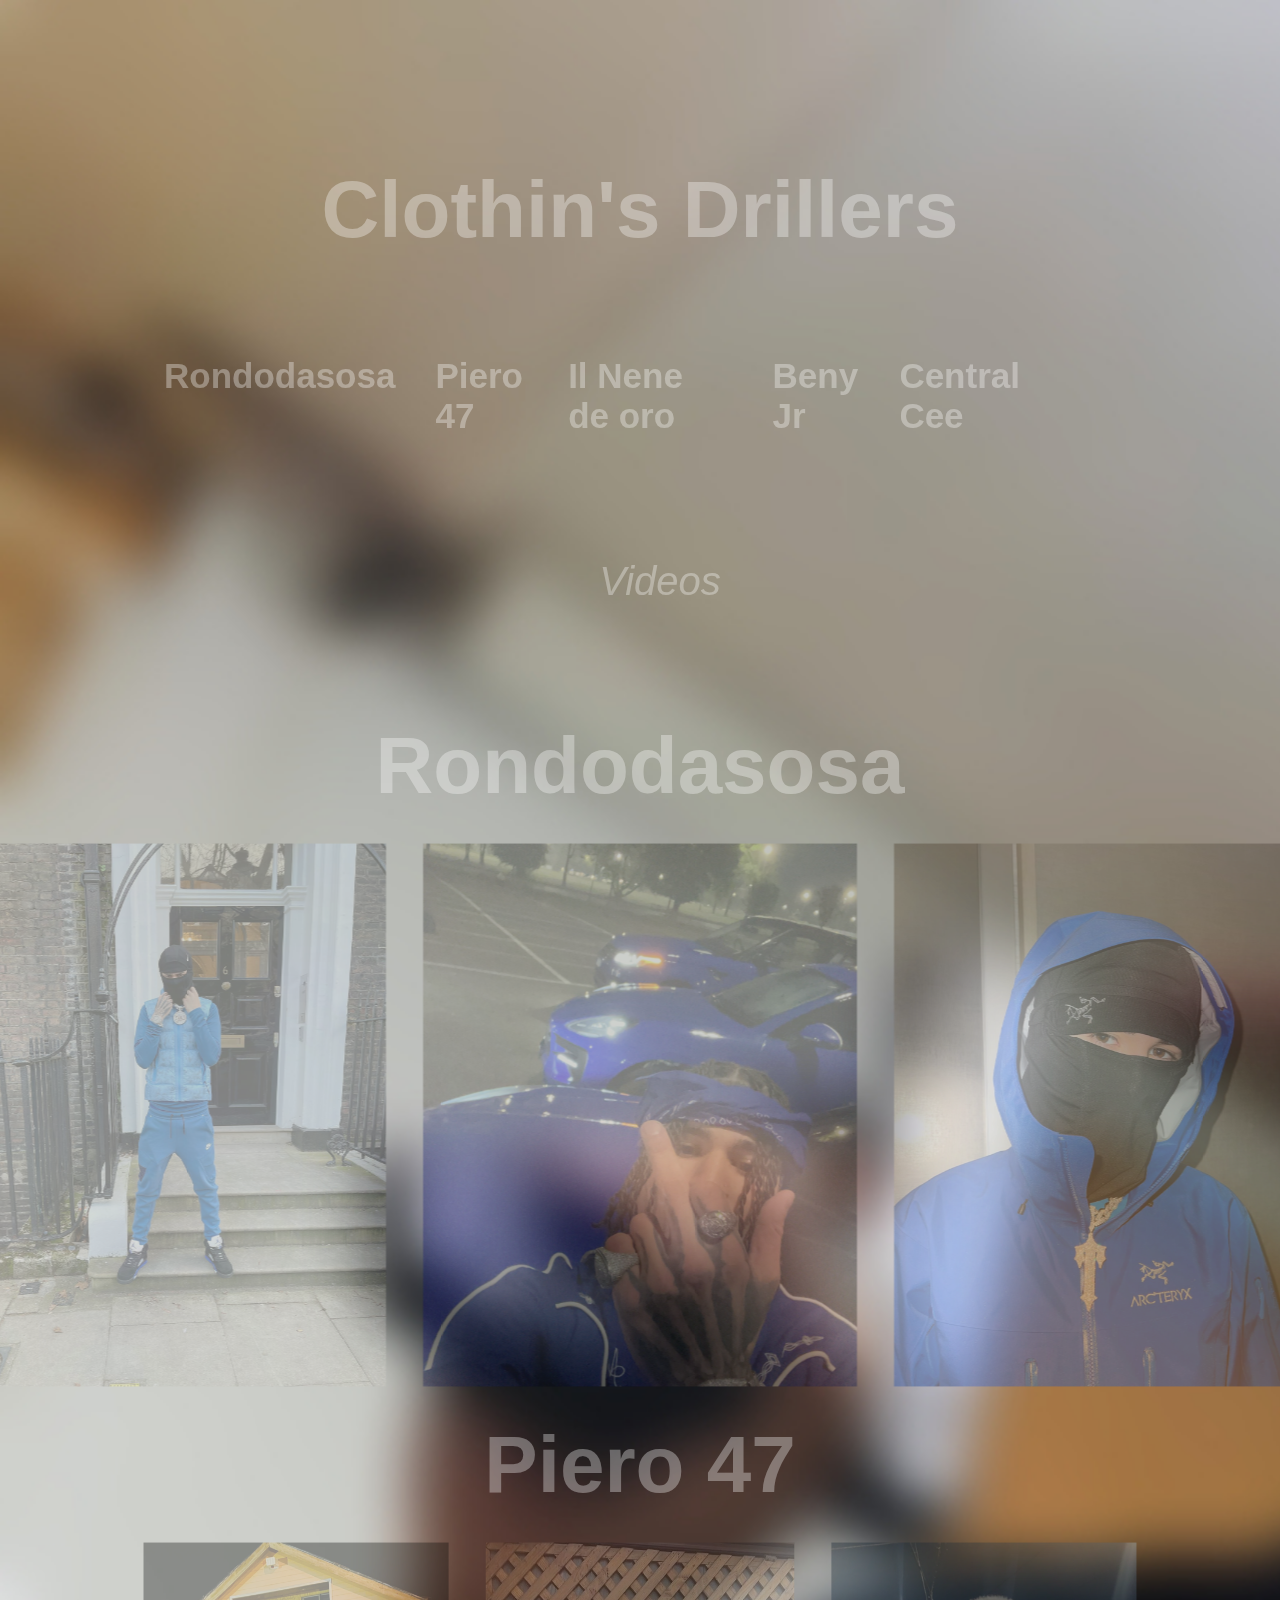
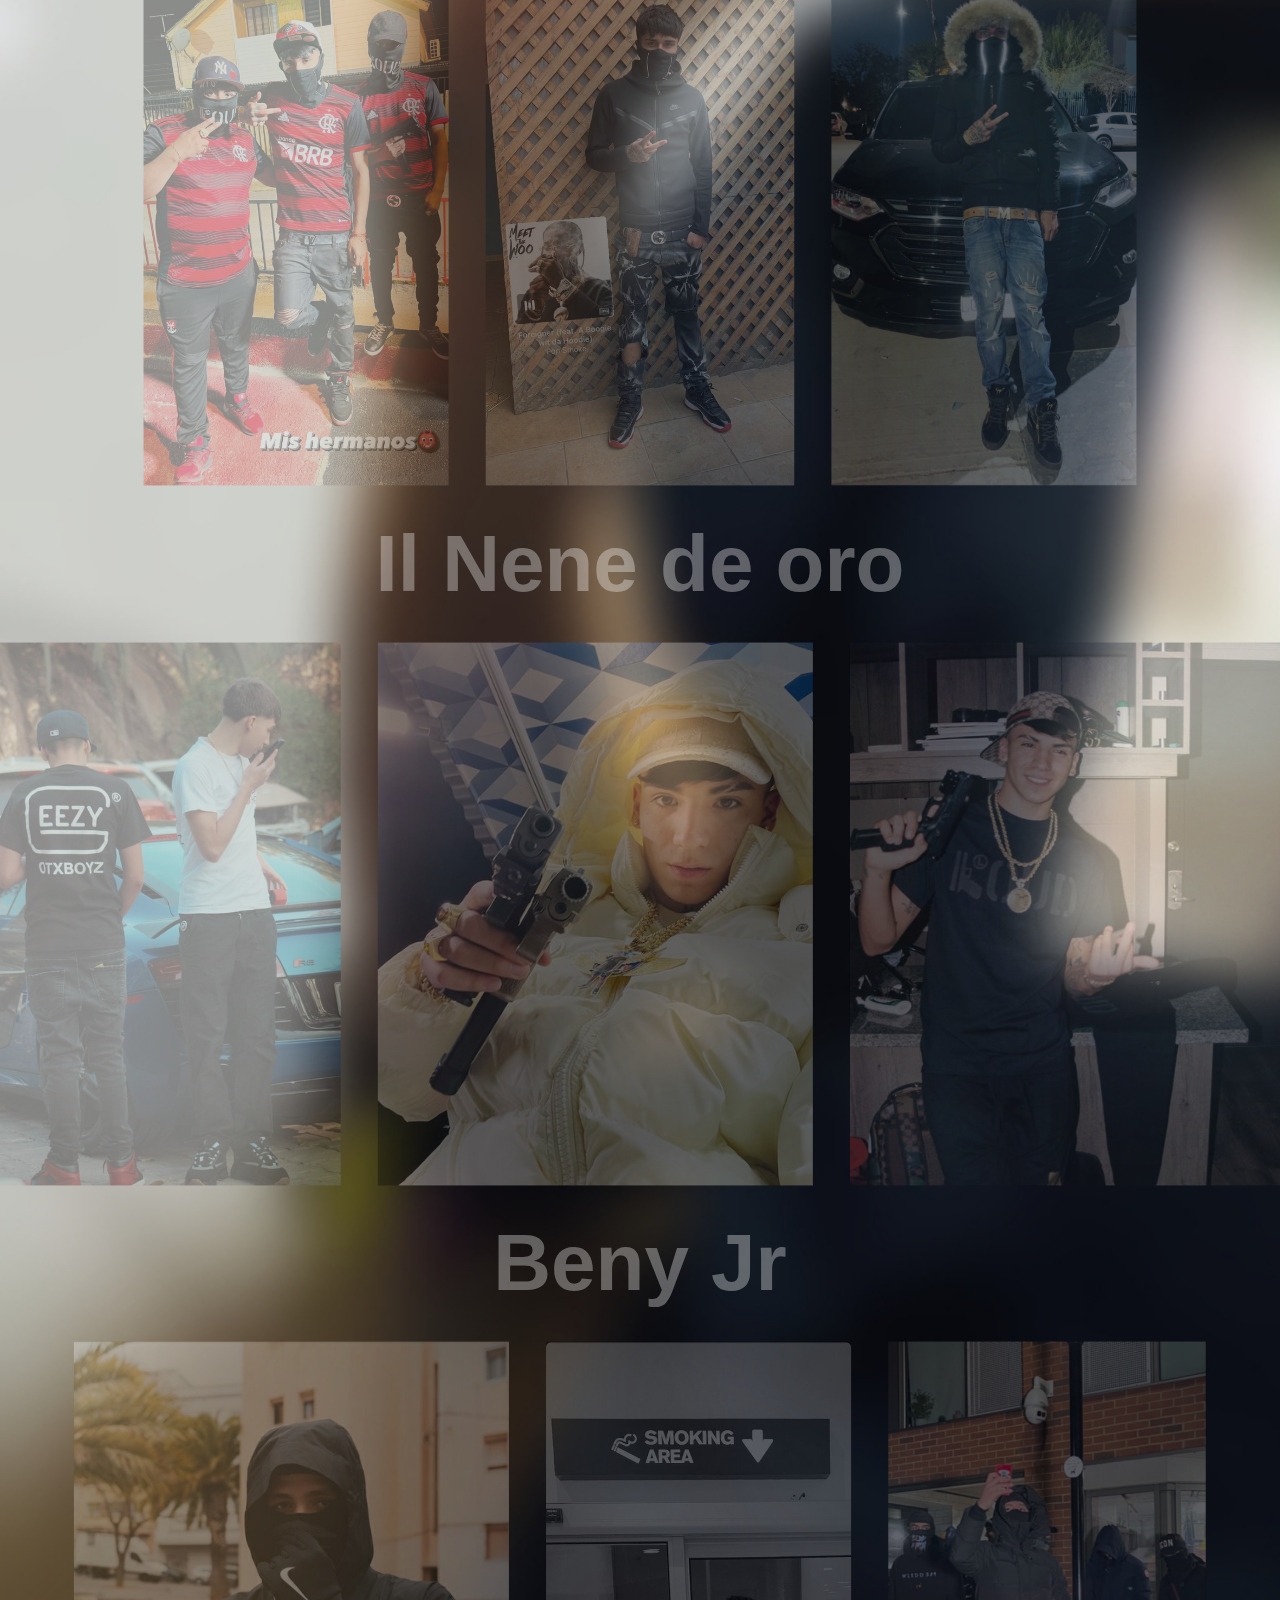
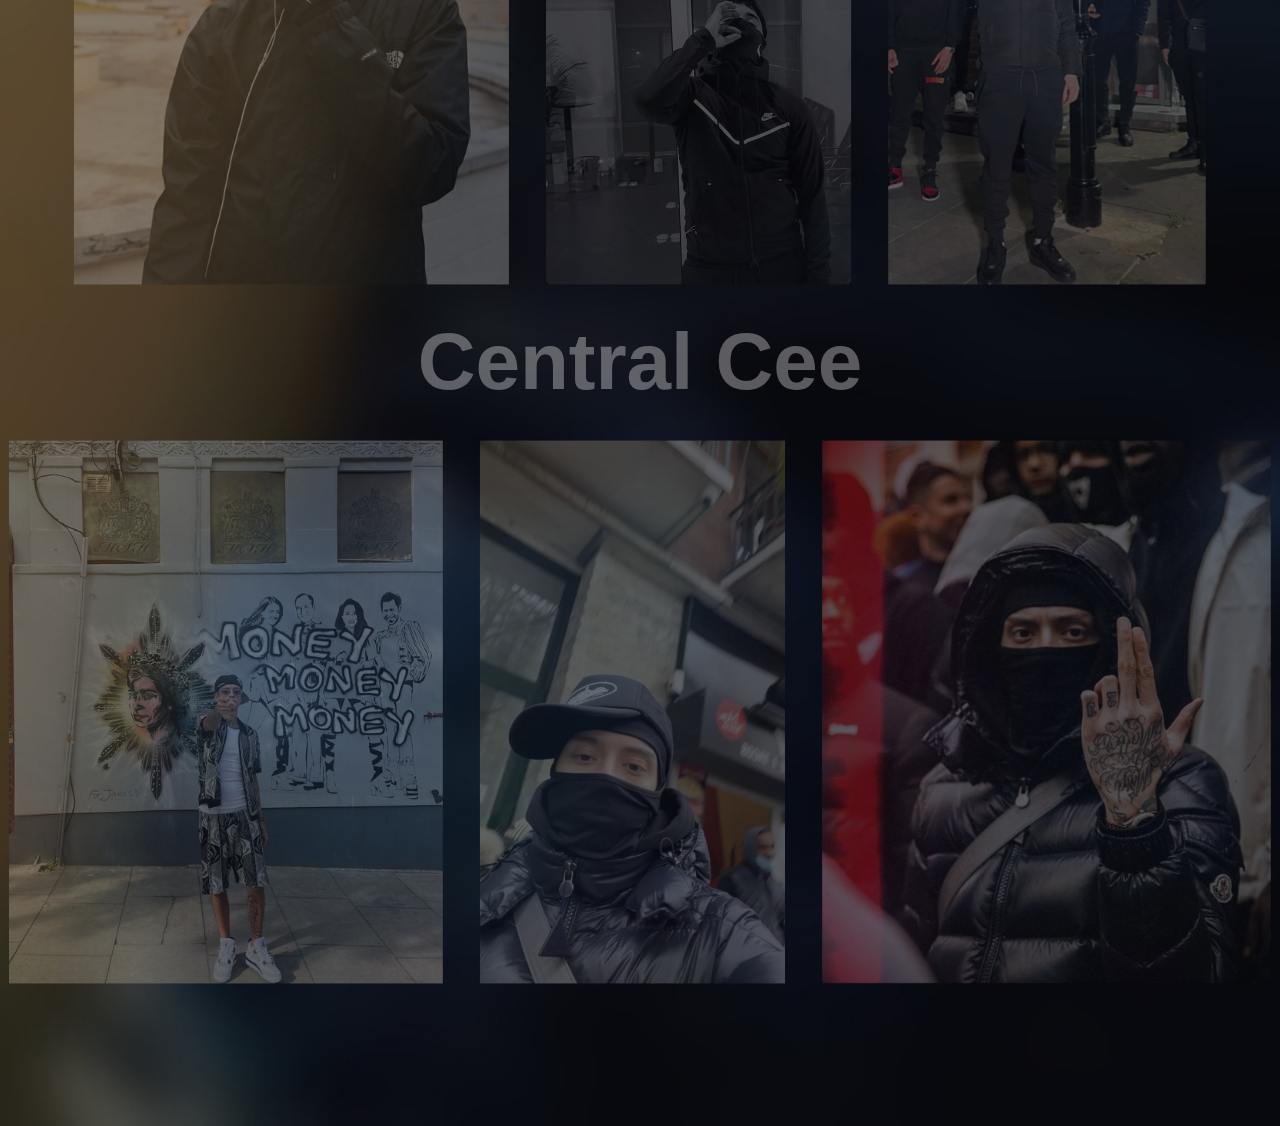
<file: index.html>
<!DOCTYPE html>
<html lang="en">

<head>
    <meta charset="UTF-8">
    <meta http-equiv="X-UA-Compatible" content="IE=edge">
    <meta name="viewport" content="width=device-width, initial-scale=1.0">
    <title>Drills</title>
    <script src="Jquery/jquery-1.6.3.min.js">
    </script>
    <script>
    $(function() {

        $("body").hide().fadeIn(3000);

    });
    </script>    
    <link rel="icon" type="icon/png" href="Icono/icono.png">
    <link rel="stylesheet" href="static/style.css">
    <style>
        body {
            margin: 164px;
            font-family: Arial, Helvetica, sans-serif;
            color: #ffff;
        }


        html {
            background-image: url("Icono/wallpaper.jpg");
            background-size: cover;
        }

    </style>
</head>

<body>
    <header>
        <h1> Clothin's Drillers </h1>
    </header>
    <nav>
        <div class="menu">
            <li><a class="liki" href="#rondodasosa"
                    style="padding-right: 40px; color: #ffff;display: flex;text-decoration-line: none;">
                    <h4> Rondodasosa </h4>
                </a>
            </li>
            <li><a href="#piero.47" style="padding-right: 40px; color: #ffff;display: flex;text-decoration-line: none;">
                    <h4> Piero 47 </h4>
                </a></li>
            <li><a href="#il.nene.de.oro"
                    style="padding-right: 40px; color: #ffff;display: flex;text-decoration-line: none;">
                    <h4> Il Nene de oro </h4>
                </a></li>
            <li><a href="#beny.jr" style="padding-right: 40px; color: #ffff;display: flex;text-decoration-line: none;">
                    <h4> Beny Jr </h4>
                </a></li>
            <li><a href="#central.cee"
                    style="padding-right: 40px; color: #ffff;display: flex;text-decoration-line: none;">
                    <h4> Central Cee </h4>
                </a></li>
        </div>
    </nav>
    <aside class="lateral">

        <ul>
            <li><a href="about.html" id="about.html"
                    style="font-family:'Franklin Gothic Medium', 'Arial Narrow', Arial, sans-serif; font-size:  40px; color: #ffff; text-decoration-line: none; ">
                    Videos </a></li>
        </ul>

    </aside>
    <section>
        <article>
            <header>
                <h1 id="rondodasosa" style="margin-top: 100px;"> Rondodasosa <h1>
            </header>

            <body>
                <div class="imgR">
                    <img src="images/Rondodasosa/274875446_296422349259677_4437731993486573325_n.jpg"
                        style="padding: 16px;">
                    <img src="images/Rondodasosa/279355029_1010812759870587_3870448170712764431_n.jpg"
                        style="padding: 16px;">
                    <img src="images/Rondodasosa/324696880_110317378618245_4355062471170596292_n.jpg"
                        style="padding: 16px;">
                </div>
            </body>
        </article>
    </section>

    <section>
        <article>
            <header>
                <h1 id="piero.47"> Piero 47 </h1>
            </header>

            <body>
                <div class="imgP">
                    <img src="images/Piero47/1653cbaf310d6079e40dae441f6cfe73.jpg" style="padding: 16px;">
                    <img src="images/Piero47/880672714b7d9ef698dafacbeae5855c.jpg" style="padding: 16px;">
                    <img src="images/Piero47/307224118_201447532227602_2793093054432596426_n.jpg"
                        style="padding: 16px;">
                </div>
            </body>
        </article>
    </section>

    <section>
        <article>
            <header>
                <h1 id="il.nene.de.oro"> Il Nene de oro </h1>
            </header>

            <body>
                <div class="imgI">
                    <img src="images/Il nene de oro/0a2613a019a3c3252bbf8aebf93d0ab7.jpg" style="padding: 16px;">
                    <img src="images/Il nene de oro/e033aedcb999e6c1e922f49eb7917047.jpg" style="padding: 16px;">
                    <img src="images/Il nene de oro/f2a452b97030f8deb52c1e3c800ff8e0.jpg" style="padding: 16px;">
                </div>
            </body>
        </article>
    </section>

    <section>
        <article>
            <header>
                <h1 id="beny.jr"> Beny Jr </h1>
            </header>

            <body>
                <div class="imgB">
                    <img src="images/BenyJr/30d2c580bf5840107b060956e5327231.jpg" style="padding: 16px;">
                    <img src="images/BenyJr/410b855468a7fe49622bb7378742b26b.jpg" style="padding: 16px;">
                    <img src="images/BenyJr/a6dd474d1b68895cf1a47baed2647281.jpg" style="padding: 16px;">
                </div>
            </body>
        </article>
    </section>

    <section>
        <article>
            <header>
                <h1 id="central.cee"> Central Cee </h1>
            </header>

            <body>
                <div class="imgC">
                    <img src="images/CentralCee/682ab6a8e16dda8a62beb18a6fde0542.jpg" style="padding: 16px;">
                    <img src="images/CentralCee/6fede15d53fb9d1a14a90d98c5f95d41.jpg" style="padding: 16px;">
                    <img src="images/CentralCee/d903eff5418535e62009c5f026642e80.jpg" style="padding: 16px;">
                </div>
            </body>
        </article>
    </section>
</body>

</html>
</file>
<file: static/style.css>
header {
    text-align: center;
    font-size: 40px;
}

.lateral {
    text-decoration-line: none;
    text-decoration: none;
    color:#ffff;
    justify-content: center;
    display: flex;
    flex-direction: row-reverse;
    margin-top: 60px;
    font-weight: 400;
    font-style: italic;
}

.menu {
    
    padding-right: 40px;
    color: #ffff;
    display: flex;
    text-decoration-line: none;

}

li {
    list-style: none;

}

a:hover{
    color: grey;
}
    


nav {
    display: flex;
    align-items: center;
    text-decoration: none;
    font-size: 35px;
    justify-content: center;
}

/* Rondo da sosa    */

.imgR {
    display: flex;
    height: 500px;
    justify-content: center;
    transform: scale(1.16);

}

/* Piero 47 */

.imgP {
    display: flex;
    height: 500px;
    justify-content: center;
    transform: scale(1.16);
}

/* Il Nene de oro */ 

.imgI {
    display: flex;
    height: 500px;
    justify-content: center;
    transform: scale(1.16);
}

/* Beny Jr */

.imgB {
    display: flex;
    height: 500px;
    justify-content: center;
    transform: scale(1.16);
}

/* Central Cee */ 

.imgC {
    display: flex;
    height: 500px;
    justify-content: center;
    transform: scale(1.16);
}
</file>
